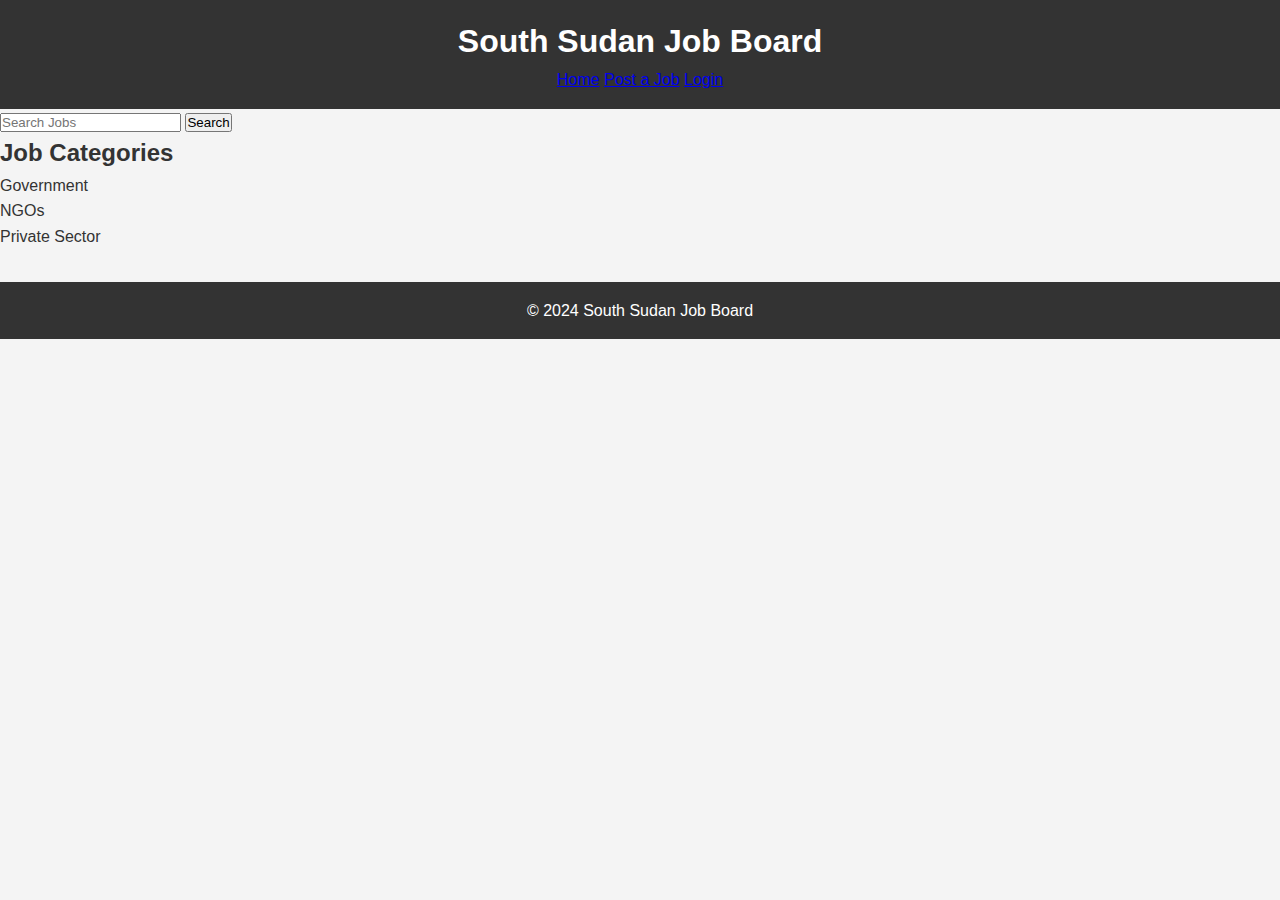
<file: frontend/index.html>
<!DOCTYPE html>
<html lang="en">
<head>
    <meta charset="UTF-8">
    <meta name="viewport" content="width=device-width, initial-scale=1.0">
    <title>South Sudan Job Board</title>
    <link rel="stylesheet" href="css/styles.css">
</head>
<body>
    <header>
        <h1>South Sudan Job Board</h1>
        <nav>
            <a href="#">Home</a>
            <a href="#">Post a Job</a>
            <a href="#">Login</a>
        </nav>
    </header>
    <main>
        <section class="search">
            <input type="text" placeholder="Search Jobs">
            <button>Search</button>
        </section>
        <section class="categories">
            <h2>Job Categories</h2>
            <div class="category-cards">
                <div class="category-card">Government</div>
                <div class="category-card">NGOs</div>
                <div class="category-card">Private Sector</div>
            </div>
        </section>
    </main>
    <footer>
        <p>&copy; 2024 South Sudan Job Board</p>
    </footer>
    <script src="js/script.js"></script>
</body>
</html>
</file>
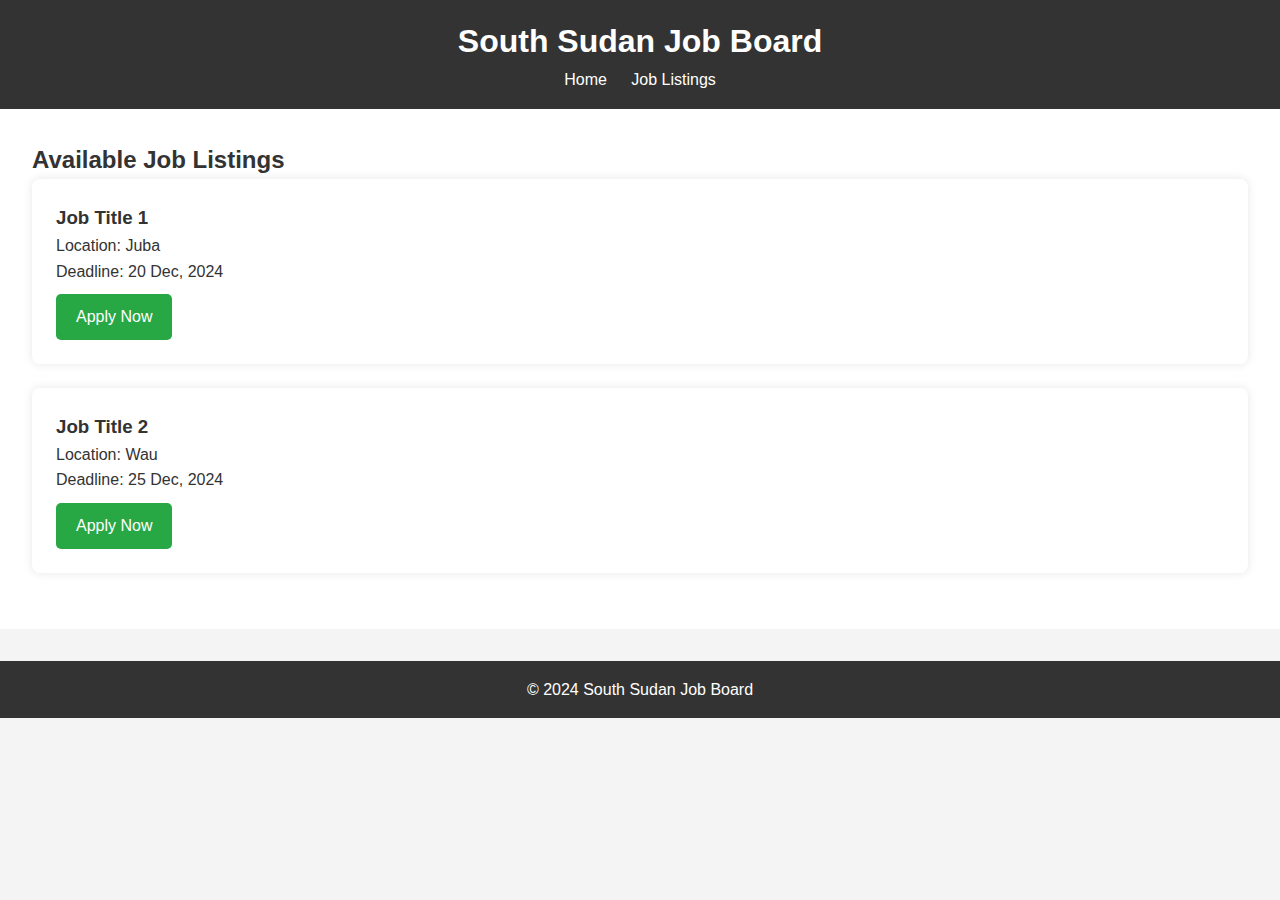
<file: frontend/job-listing.html>
<!DOCTYPE html>
<html lang="en">
<head>
    <meta charset="UTF-8">
    <meta name="viewport" content="width=device-width, initial-scale=1.0">
    <title>Job Listings - South Sudan Job Board</title>
    <link rel="stylesheet" href="css/styles.css">
</head>
<body>
    <header>
        <h1>South Sudan Job Board</h1>
        <nav>
            <ul>
                <li><a href="index.html">Home</a></li>
                <li><a href="job-listing.html">Job Listings</a></li>
            </ul>
        </nav>
    </header>

    <section class="job-listings">
        <h2>Available Job Listings</h2>
        
        <div class="job-post">
            <h3>Job Title 1</h3>
            <p>Location: Juba</p>
            <p>Deadline: 20 Dec, 2024</p>
            <a href="#" class="btn">Apply Now</a>
        </div>

        <div class="job-post">
            <h3>Job Title 2</h3>
            <p>Location: Wau</p>
            <p>Deadline: 25 Dec, 2024</p>
            <a href="#" class="btn">Apply Now</a>
        </div>

        <!-- Add more job listings here -->
    </section>

    <footer>
        <p>&copy; 2024 South Sudan Job Board</p>
    </footer>

    <script src="js/script.js"></script>
</body>
</html>
</file>
<file: frontend/css/styles.css>
/* General Reset */
* {
    margin: 0;
    padding: 0;
    box-sizing: border-box;
}

body {
    font-family: Arial, sans-serif;
    line-height: 1.6;
    background-color: #f4f4f4;
    color: #333;
}

header {
    background-color: #333;
    color: white;
    padding: 1rem;
    text-align: center;
}

header h1 {
    margin: 0;
}

nav ul {
    list-style: none;
    padding: 0;
}

nav ul li {
    display: inline;
    margin: 0 10px;
}

nav ul li a {
    color: white;
    text-decoration: none;
}

.hero {
    background-color: #444;
    color: white;
    padding: 2rem;
    text-align: center;
}

.hero h2 {
    margin: 0;
}

.job-listings {
    padding: 2rem;
    background-color: white;
}

.job-post {
    background-color: #fff;
    margin-bottom: 1.5rem;
    padding: 1.5rem;
    border-radius: 8px;
    box-shadow: 0 0 10px rgba(0, 0, 0, 0.1);
}

.job-post h3 {
    margin-top: 0;
}

.btn {
    display: inline-block;
    margin-top: 10px;
    padding: 10px 20px;
    background-color: #28a745;
    color: white;
    text-decoration: none;
    border-radius: 5px;
}

footer {
    text-align: center;
    padding: 1rem;
    background-color: #333;
    color: white;
    margin-top: 2rem;
}
</file>
